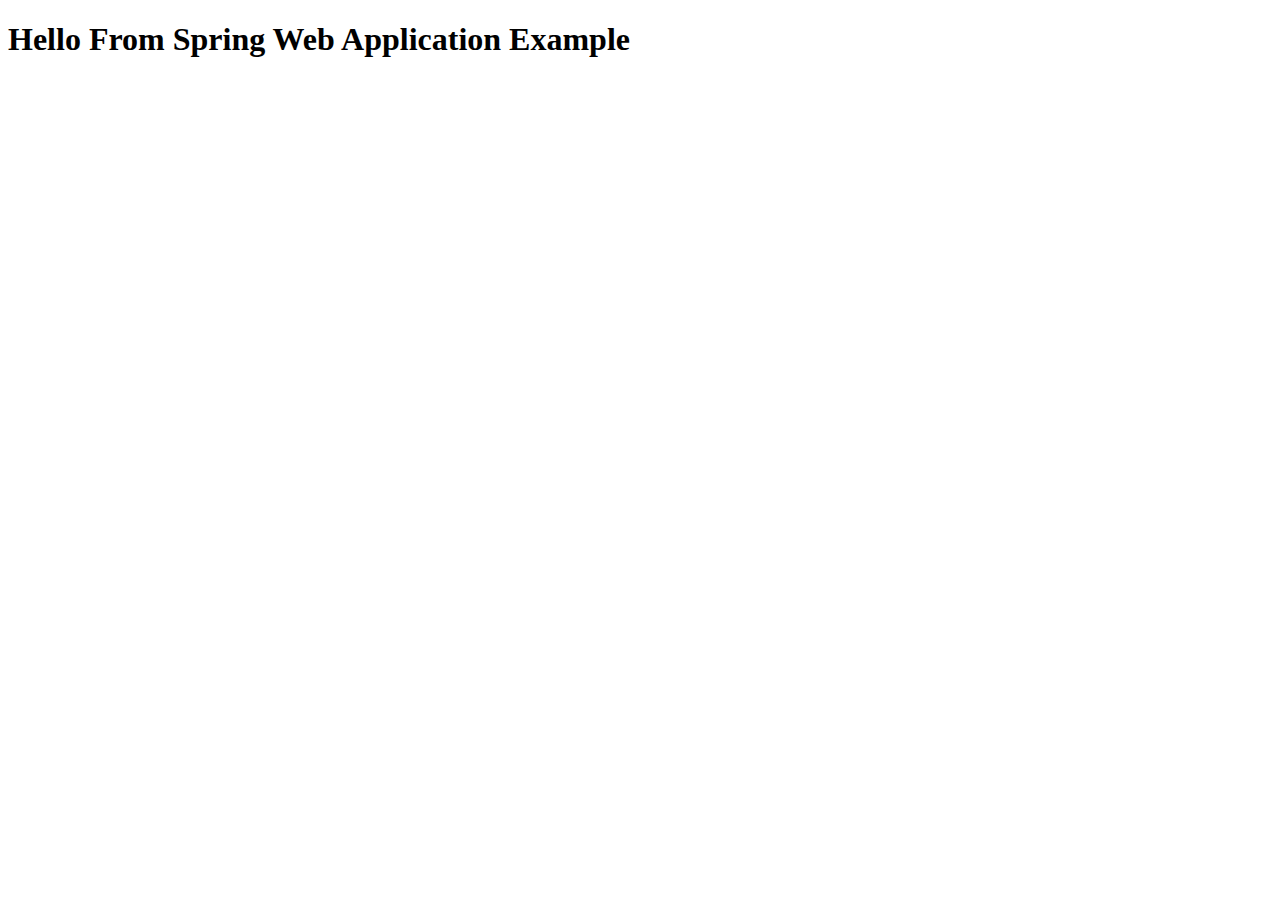
<file: src/main/resources/static/index.html>
<!DOCTYPE HTML>
<html xmlns:th="http://www.thymeleaf.org">
<head>
    <title>Index</title>
    <meta http-equiv="Content-Type" content="text/html; charset=UTF-8" />
    <link rel="stylesheet" th:href="@{/css/index.css}"/>
</head>
<body>
<main>
    <h1>Hello From Spring Web Application Example</h1>
</main>
</body>
</html>
</file>
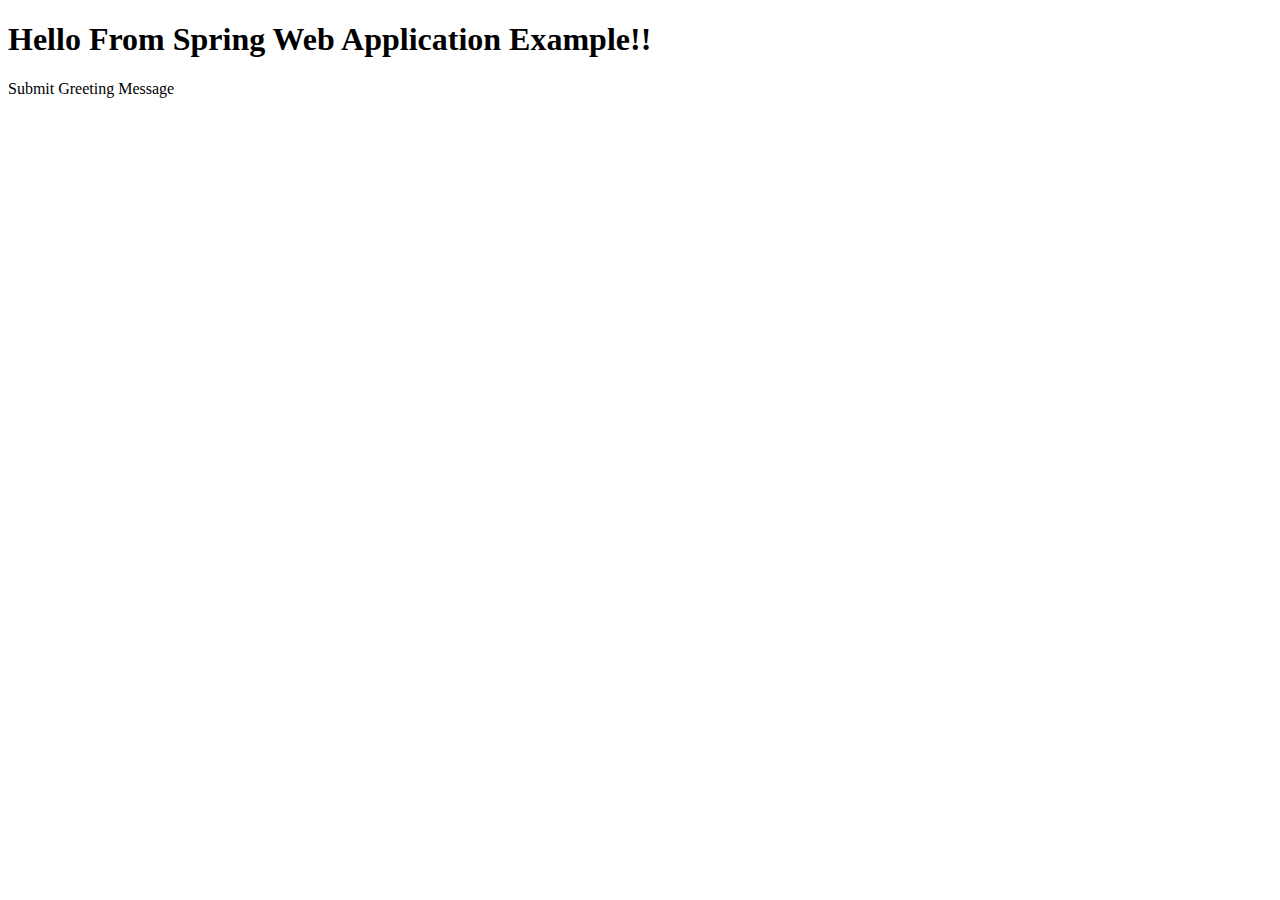
<file: src/main/resources/templates/index.html>
<!DOCTYPE HTML>
<html xmlns:th="http://www.thymeleaf.org">
<head>
    <title>Index</title>
    <meta http-equiv="Content-Type" content="text/html; charset=UTF-8" />
    <link rel="stylesheet" th:href="@{/css/index.css}"/>
</head>
<body>
<main>
    <h1>Hello From Spring Web Application Example!!</h1>
    <a th:href="@{/greeting}">Submit Greeting Message</a>
</main>
</body>
</html>
</file>
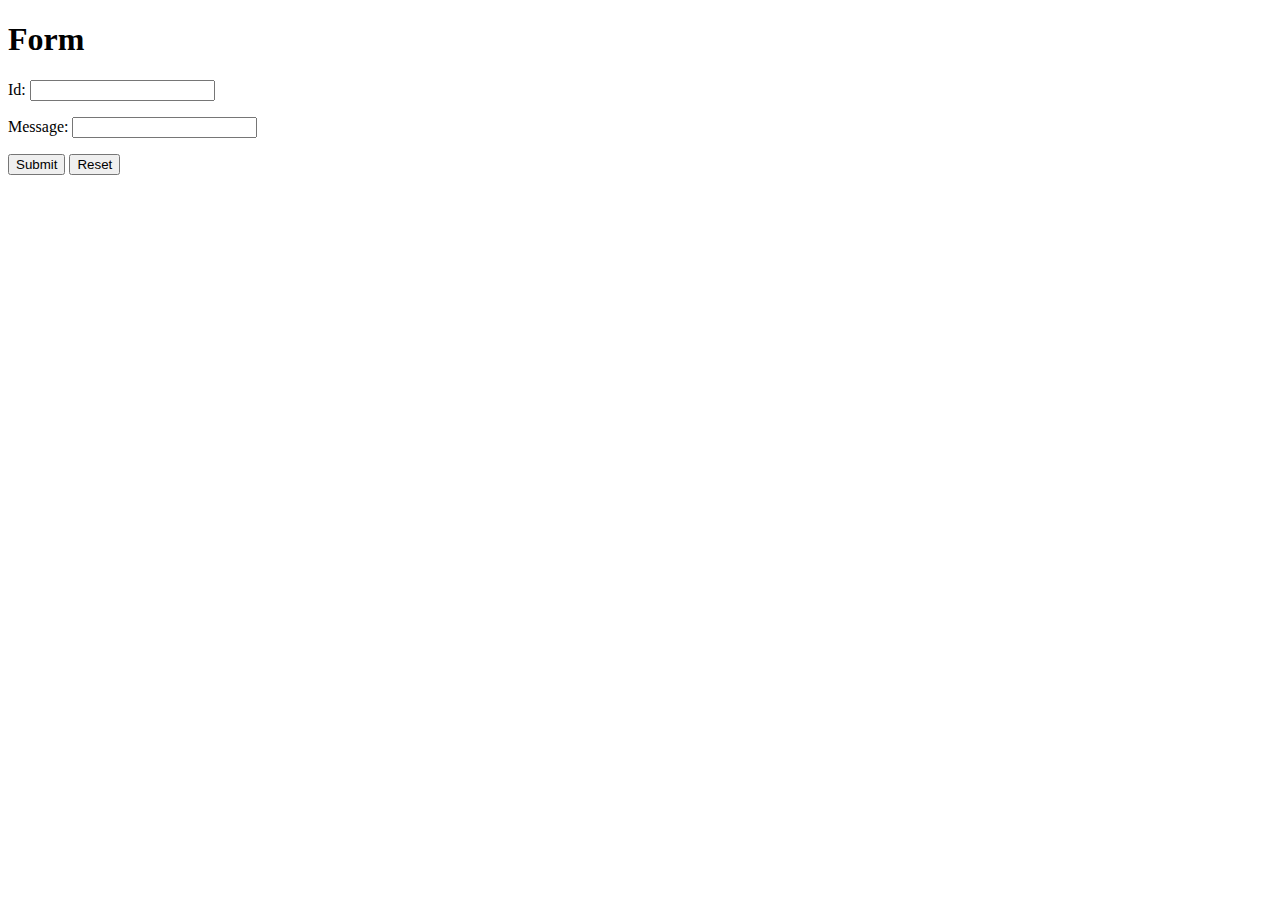
<file: src/main/resources/templates/greeting.html>
<!DOCTYPE HTML>
<html xmlns:th="http://www.thymeleaf.org">
    <head>
        <title>Getting Started: Serving Web Content</title>
        <meta http-equiv="Content-Type" content="text/html; charset=UTF-8" />
        <link rel="stylesheet" th:href="@{/css/greeting.css}"/>
    </head>
    <body>
        <main>
            <h1>Form</h1>
            <form action="#" th:action="@{/greeting}" th:object="${greeting}" method="post">
                <p>Id: <input type="text" th:field="*{id}" /></p>
                <p>Message: <input type="text" th:field="*{content}" /></p>
                <p><input type="submit" value="Submit" /> <input type="reset" value="Reset" /></p>
            </form>
        </main>
    </body>
</html>
</file>
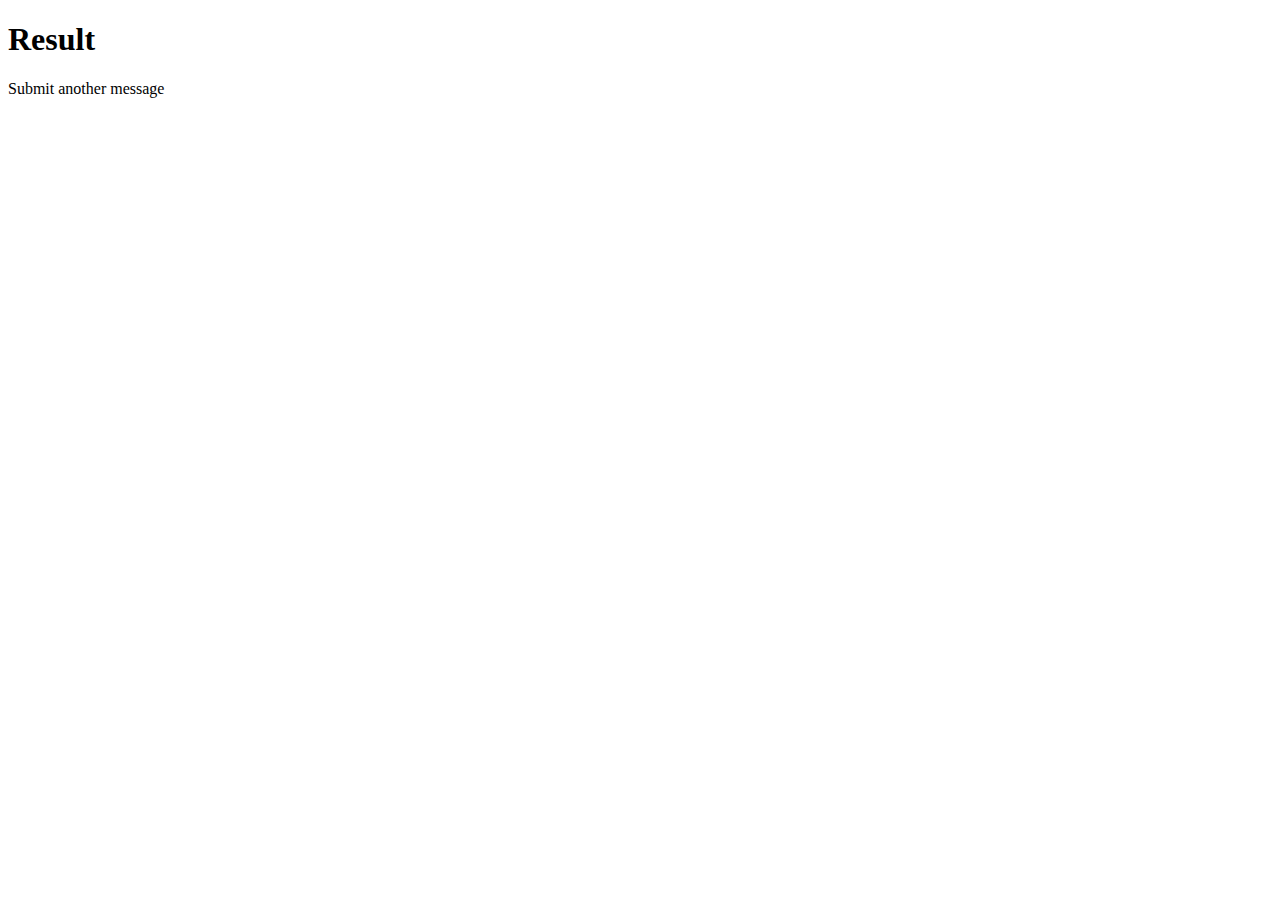
<file: src/main/resources/templates/result.html>
<!DOCTYPE HTML>
<html xmlns:th="http://www.thymeleaf.org">
<head>
    <title>Getting Started: Serving Web Content</title>
    <meta http-equiv="Content-Type" content="text/html; charset=UTF-8" />
    <link rel="stylesheet" th:href="@{/css/greeting.css}"/>
</head>
<body>
<main>
    <h1>Result</h1>
    <p th:text="'id: ' + ${greeting.id}" />
    <p th:text="'content: ' + ${greeting.content}" />
    <a th:href="@{/greeting}">Submit another message</a>
</main>
</body>
</html>
</file>
